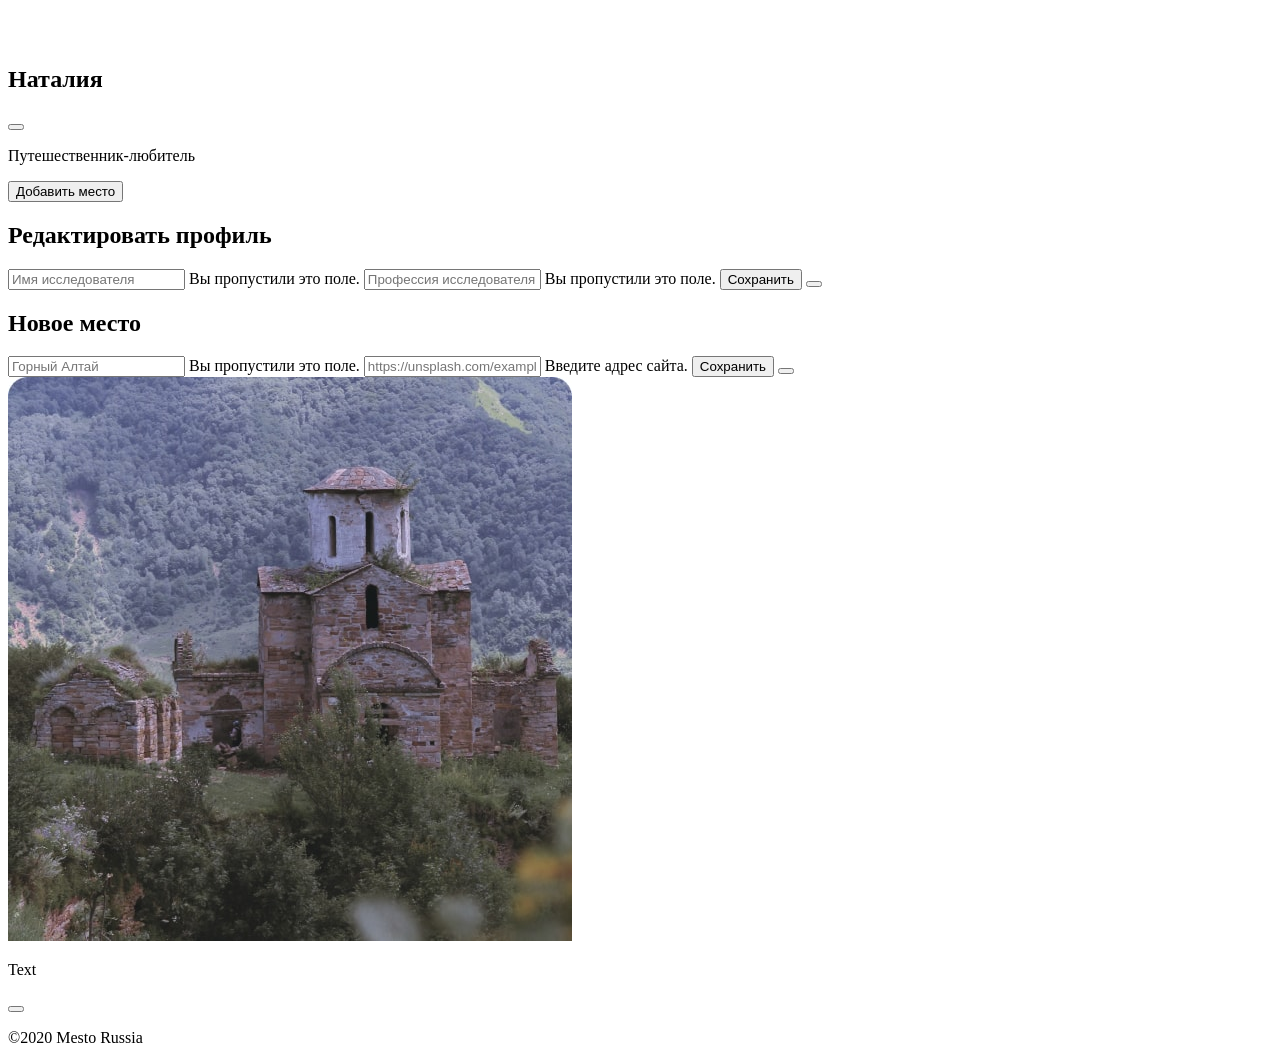
<file: src/index.html>
<!DOCTYPE html>
<html lang="ru">
<head>
    <meta charset="UTF-8">
    <meta name="viewport" content="width=device-width, initial-scale=1.0">
    <title>Mesto</title>
</head>
<body>
    <div class="page">
        <header class="header">
            <img class="header__logo" src="./images/header-logo.svg" alt="Логотип">
        </header>
        <main class="content">
            <section class="cover">
                <div class="cover__profile">
                    <div class="cover__image"></div>
                    <div class="cover__heading-info">
                        <h1 class="cover__heading">Наталия</h1>
                        <button class="cover__edit" aria-label="Редактировать" type="button"></button>
                    </div>
                    <p class="cover__subheading">Путешественник-любитель</p>
                </div>
                <button class="cover__add" aria-label="Добавить" type="button">Добавить место</button>
            </section>
            <section class="places">
                <template class="place__template">
                    <div class="place">
                        <button class="place__image-button"><img class="place__image" src="./images/karachaevsk.jpg" alt="Карачаевск фото"></button>
                        <div class="place__info">
                            <p class="place__heading">Карачаевск</p>
                            <button class="place__like-button" aria-label="Мне нравится" type="button"></button>
                        </div>
                        <button class="place__delete-button" aria-label="Удалить картинку" type="button"></button>
                    </div>
                </template>
            </section>
            <section class="popup popup_type_profile">
                <form class="popup__container popup__container_type_profile popup__item" name="popup__container_type_profile" novalidate>
                    <h2 class="popup__heading popup__heading_type_profile">Редактировать профиль</h2>
                    <label class="popup__input">
                        <input type="text" class="popup__text popup__text_type_name" name="popup__text_type_name" placeholder="Имя исследователя" minlength="2" maxlength="40" required>
                        <span class="popup__input-error">Вы пропустили это поле.</span>
                    </label>
                    <label class="popup__input">
                        <input type="text" class="popup__text popup__text_type_job" name="popup__text_type_job" placeholder="Профессия исследователя" minlength="2" maxlength="200" required>
                        <span class="popup__input-error">Вы пропустили это поле.</span>
                    </label>
                    <button class="popup__add-button popup__add-button_type_profile" type="submit">
                        Сохранить
                      </button>
                    <button class="popup__close-button popup__close-button_type_profile" type="button"></button>
                </form>
            </section>
            <section class="popup popup_type_place">
            <form class="popup__container popup__container_type_place popup__item" name="popup__container_type_place" novalidate>
                <h2 class="popup__heading popup__heading_type_place">Новое место</h2>
                <label class="popup__input">
                    <input type="text" class="popup__text popup__text_type_placename" name="popup__text_type_placename" placeholder="Горный Алтай" minlength="1" maxlength="30" required>
                    <span class="popup__input-error">Вы пропустили это поле.</span>
                </label>
                <label class="popup__input">
                    <input type="url" class="popup__text popup__text_type_placelink" name="popup__text_type_placelink" placeholder="https://unsplash.com/example.jpg" required>
                    <span class="popup__input-error">Введите адрес сайта.</span>
                </label>
                  <button class="popup__add-button popup__add-button_type_place" type="submit">
                    Сохранить
                  </button>
                  <button class="popup__close-button popup__close-button_type_place" type="button"></button>
            </form>
            </section>
            <section class="popup popup_type_photo">
                <div class="popup__image-group popup__item">
                    <img class="popup__image" src="./images/karachaevsk.jpg" alt="Карачаевск фото">
                    <p class="popup__text popup__text_type_photo">Text</p>
                    <button class="popup__close-button popup__close-button_type_photo" type="button"></button>
                </div>
            </section>
        </main>
        <footer class="footer">
            <p class="footer__copyright">&copy;2020&nbsp;Mesto&nbsp;Russia</p>
        </footer>
    </div>  
</body>
</html>
</file>
